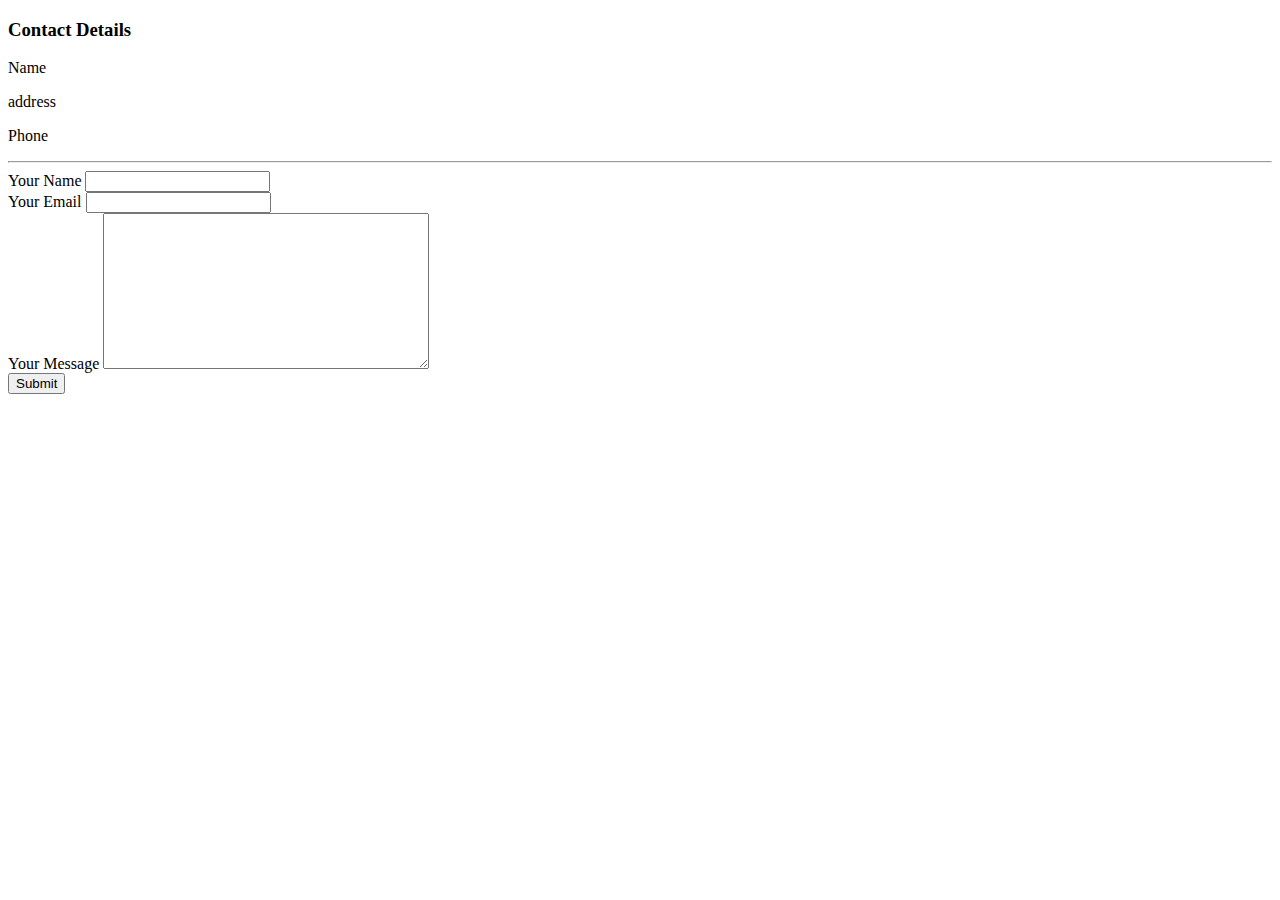
<file: contact.html>
<!DOCTYPE html>
<html lang="en" dir="ltr">

<head>
  <meta charset="utf-8">
  <title>content Me</title>
  <link rel="stylesheet" href="C:\Users\Siva-PC\Downloads\Web Development\css\style.css">
</head>

<body>
  <h3>Contact Details</h3>
  <p>Name</p>
  <p>address</p>
  <p>Phone</p>
  <hr>
  <form action="mailto:info@londonappbrewery.com" method="post">
    <label>Your Name</label>
    <input type="text" name="" value="">
    <br><label>Your Email</label>
    <input type="mail" name="" value=""><br>
    <label>Your Message</label>
    <textarea name="name" rows="10" cols="38"></textarea>
    <br><input type="Submit" name="">
  </form>

</body>

</html>
</file>
